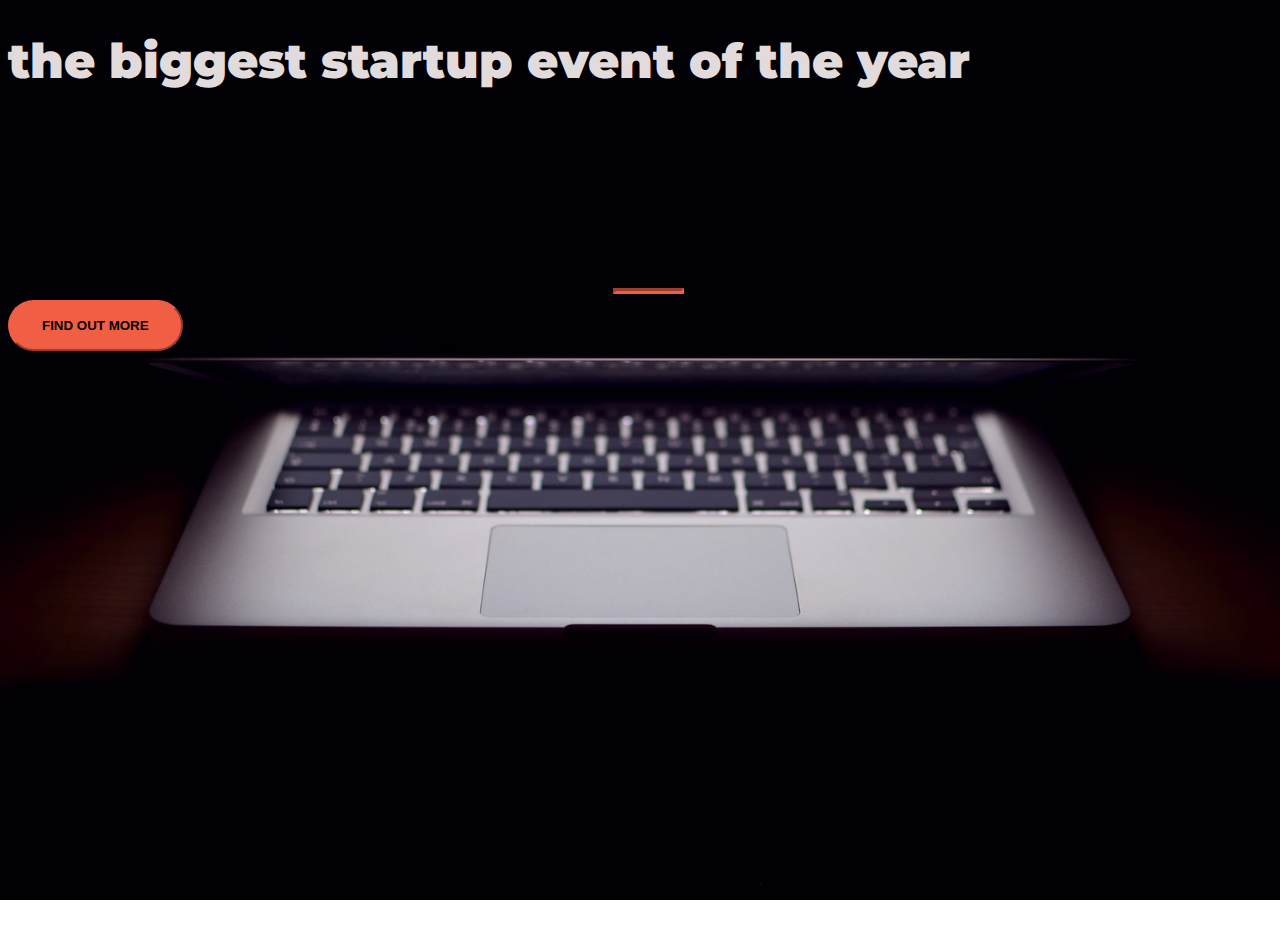
<file: landingpage.html>
<!DOCTYPE html>
<html>
  <head>
    <title>Startup</title>
    <!-- Required meta tags -->
    <meta charset="utf-8">
    <meta name="viewport" content="width=device-width, initial-scale=1, shrink-to-fit=no">
    <!-- Google Fonts -->
    <link href="https://fonts.googleapis.com/css?family=Montserrat" rel="stylesheet">

    <!-- Note that the below Bootstrap file is a specific version. If you grab the most
    current from Bootstrap website, you will see the button grow transition being a lot faster
    than in my video.  Use whichever style sheet you like best! -->
    <!-- Bootstrap CSS from a CDN. This way you don't have to include the bootstrap file yourself -->
<!-- CSS only -->
    <link href="https://cdn.jsdelivr.net/npm/bootstrap@5.2.1/dist/css/bootstrap.min.css" rel="stylesheet" integrity="sha384-iYQeCzEYFbKjA/T2uDLTpkwGzCiq6soy8tYaI1GyVh/UjpbCx/TYkiZhlZB6+fzT" crossorigin="anonymous">    <!-- My own stylesheet -->
    <link rel="stylesheet" type="text/css" href="landingpage.css">
  </head>
  <body>
      <div class="container d-flex align-items-center h-100">
        <div class="row">
          <header class="text-center col-12">
              <h1 class="text-uppercase">
                <strong>the biggest startup event of the year</strong>
              </h1>
              
          </header>
          <div class="buffer col-12"></div>
          <section class="text-center col-12">
            <hr>
            <a href="https://mailchi.mp/280900fc10cc/my-startup-page" ><button  class="btn btn-primary btn-xl">Find Out More</button></a>
          </section>
        </div>
        
      </div>
  </body>
</html>
</file>
<file: landingpage.css>
html,
body {
  background: url(headerimage.jpg) no-repeat center center fixed; 
  background-size: cover;
  height: 100%;
  width: 100%;
  font-family: 'Montserrat', sans-serif;

}

hr {
  margin: 6px auto;
  max-width: 65px;
  border-width: 3px;
  border-color: #F05F44; 
}

h1 {
  font-size: 3rem; 
  color: #e2dbdb;
}

.buffer {
  height: 10rem;
}

.btn {
  font-weight: 700;
  text-transform: uppercase;
  border-radius: 300px;
}

.btn-primary {
  background-color: #F05F44;
  border-color: #F05F44;
  --bs-btn-hover-bg: #ee4b08;
  --bs-btn-hover-border-color: #ee4b08; 
}

.btn-primary:hover {
  background-color: #ee4b08;
  border-color: #ee4b08;
  border-width: 4px;
  cursor: pointer;
}

.btn-xl {
  padding: 1rem 2rem; 
}
</file>
